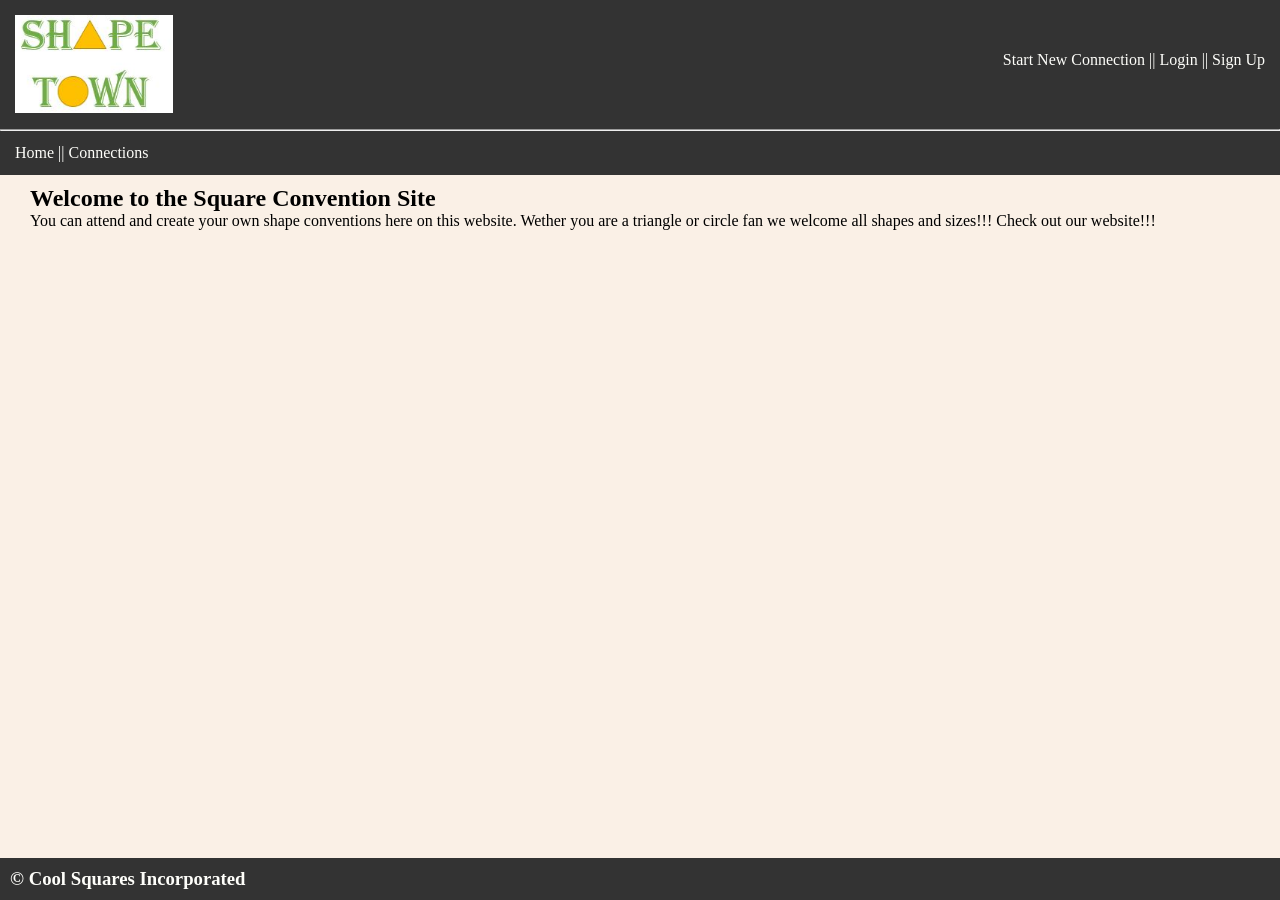
<file: Project 1/index.html>
<!DOCTYPE html>
<html lang="en">
    <head>
        <meta charset="UTF-8">
        <link href="style/default.css" rel="stylesheet" type="text/css" >
        <title>Shape Town Home</title>
    </head>
    <body>
        <header>
            <a href="index.html"><img class="logo" src="images/logo.JPG" alt="logo"></a>
            <nav class="user_links">
                <a href="newConnection.html">Start New Connection</a> || <a href="newConnection.html">Login</a> || <a href="newConnection.html">Sign Up</a>
            </nav>  
        </header>
        <hr>
        <nav class="general_links">
            <a href="index.html">Home</a> || <a href="connections.html">Connections</a>
        </nav>        
        <main>
            <h2>Welcome to the Square Convention Site</h2>
            <p>You can attend and create your own shape conventions here on this website. Wether you are a triangle or circle fan we welcome all shapes and sizes!!!
                Check out our website!!!
            </p>
        </main>
        <footer>
            <h3>&copy Cool Squares Incorporated</h3>
        </footer>
    </body>
</html>
</file>
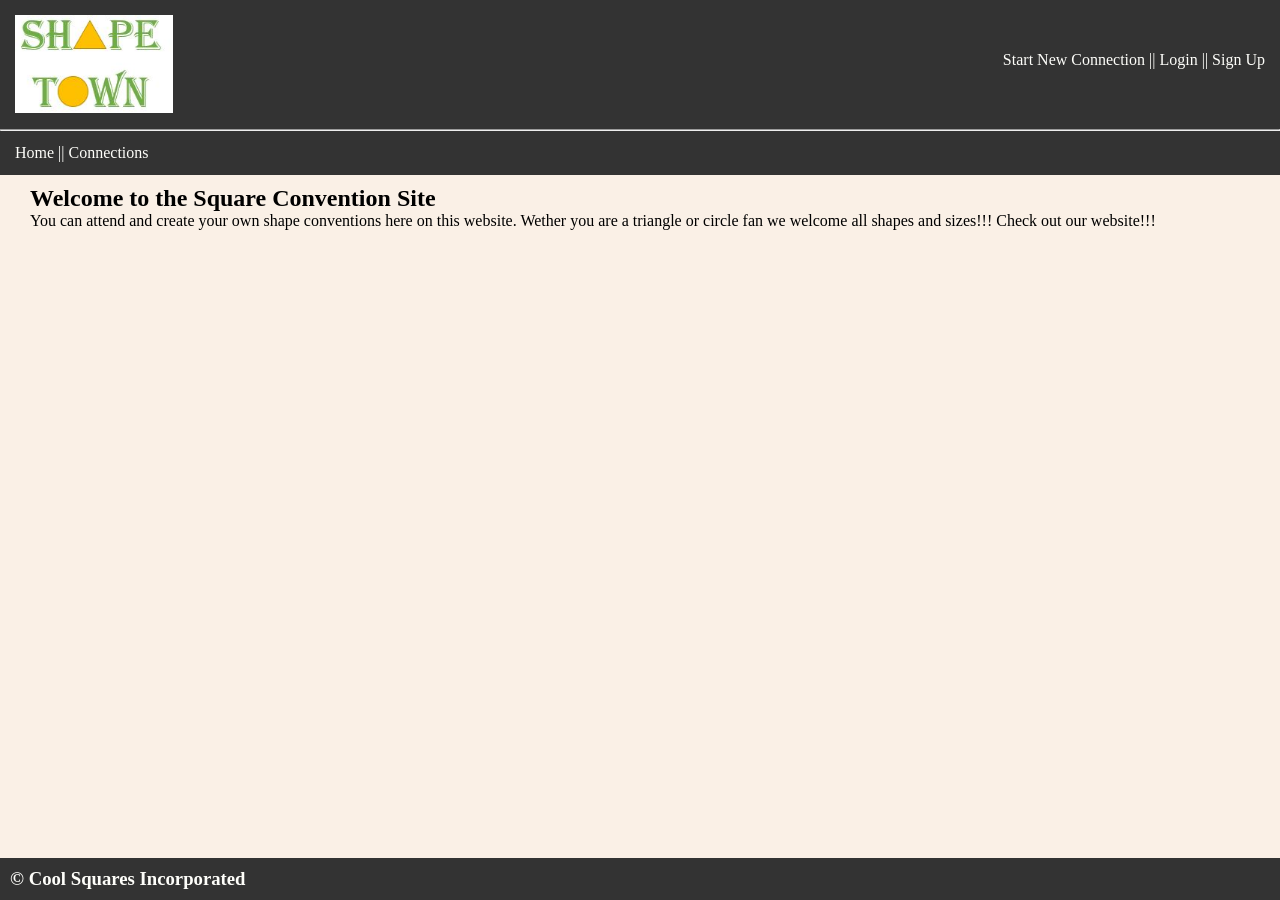
<file: Project1/index.html>
<!DOCTYPE html>
<html lang="en">
    <head>
        <meta charset="UTF-8">
        <link href="style/default.css" rel="stylesheet" type="text/css" >
        <title>Shape Town Home</title>
    </head>
    <body>
        <header>
            <a href="index.html"><img class="logo" src="images/logo.JPG" alt="logo"></a>
            <nav class="user_links">
                <a href="newConnection.html">Start New Connection</a> || <a href="newConnection.html">Login</a> || <a href="newConnection.html">Sign Up</a>
            </nav>  
        </header>
        <hr>
        <nav class="general_links">
            <a href="index.html">Home</a> || <a href="connections.html">Connections</a>
        </nav>        
        <main>
            <h2>Welcome to the Square Convention Site</h2>
            <p>You can attend and create your own shape conventions here on this website. Wether you are a triangle or circle fan we welcome all shapes and sizes!!!
                Check out our website!!!
            </p>
        </main>
        <footer>
            <h3>&copy; Cool Squares Incorporated</h3>
        </footer>
    </body>
</html>
</file>
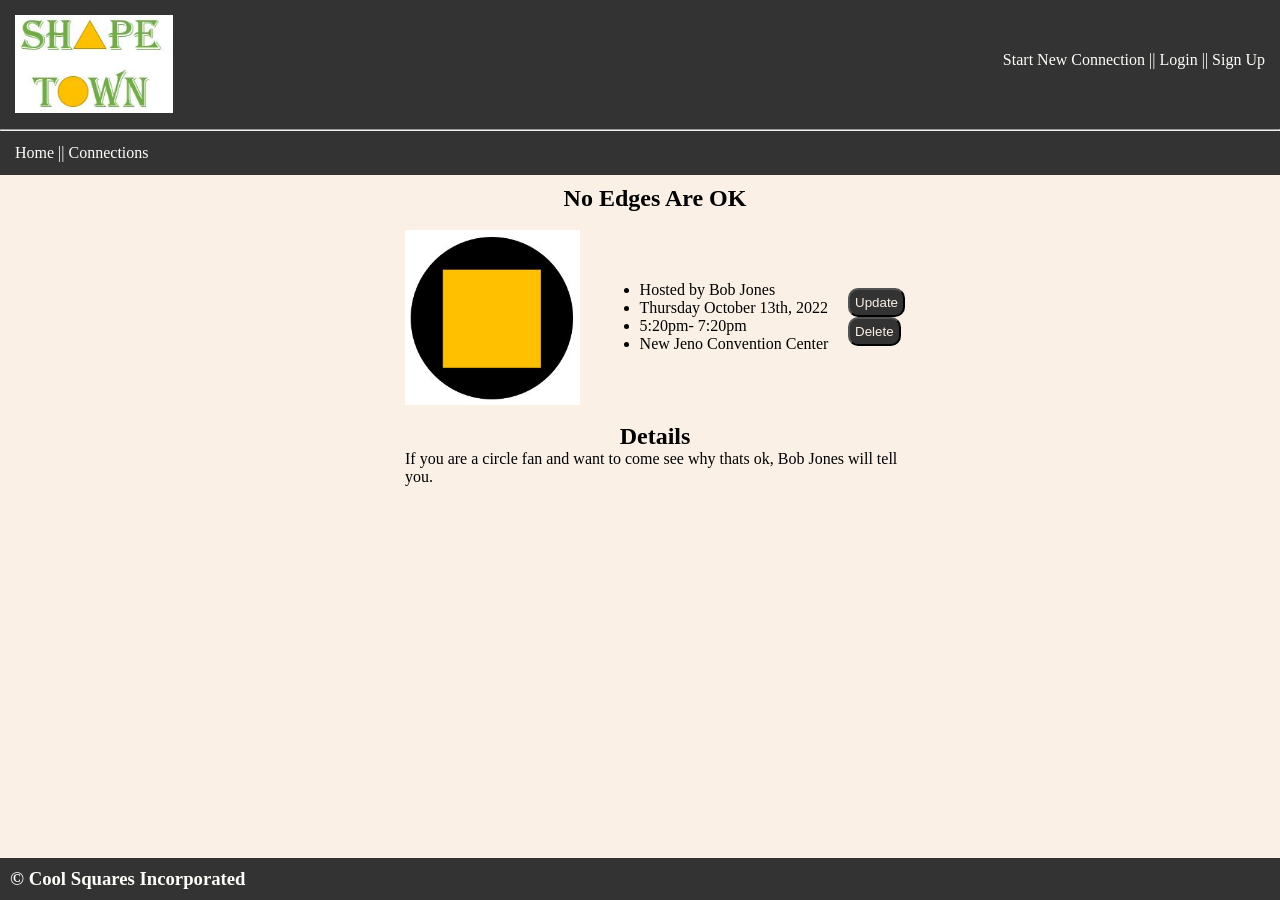
<file: Project 1/connection.html>
<!DOCTYPE html>
<html lang="en">
    <head>
        <meta charset="UTF-8">
        <link href="style/default.css" rel="stylesheet" type="text/css" >
        <title>Connection</title>
    </head>
    <body>
        <header>
            <a href="index.html"><img class="logo" src="images/logo.JPG" alt="logo"></a>
            <nav class="user_links">
                <a href="newConnection.html">Start New Connection</a> || <a href="newConnection.html">Login</a> || <a href="newConnection.html">Sign Up</a>
            </nav>  
        </header>
        <hr>
        <nav class="general_links">
            <a href="index.html">Home</a> || <a href="connections.html">Connections</a>
        </nav>         
        <main>
            <h2 class="connection_header">No Edges Are OK</h2>
            <br>
            <div class="connection_1">
                <img class="connection_image" src="images/connection.JPG" alt="connection">
                <ul>
                    <li>Hosted by Bob Jones</li>
                    <li>Thursday October 13th, 2022</li>
                    <li>5:20pm- 7:20pm</li>
                    <li>New Jeno Convention Center</li>
                </ul>
                <div>
                    <a href="connections.html" class="connection_button"><button>Update</button></a>
                    <a href="connections.html" class="connection_button"><button>Delete</button></a>
                </div>
            </div>
            <br>
            <h2 class="connection_header">Details</h2>
            <div class="connection_1">
                <p>If you are a circle fan and want to come see why thats ok, Bob Jones will tell you.</p>
            </div>
            <br>
            
        </main>
        <footer>
            <h3>&copy Cool Squares Incorporated</h3>
        </footer>
    </body>
</html>
</file>
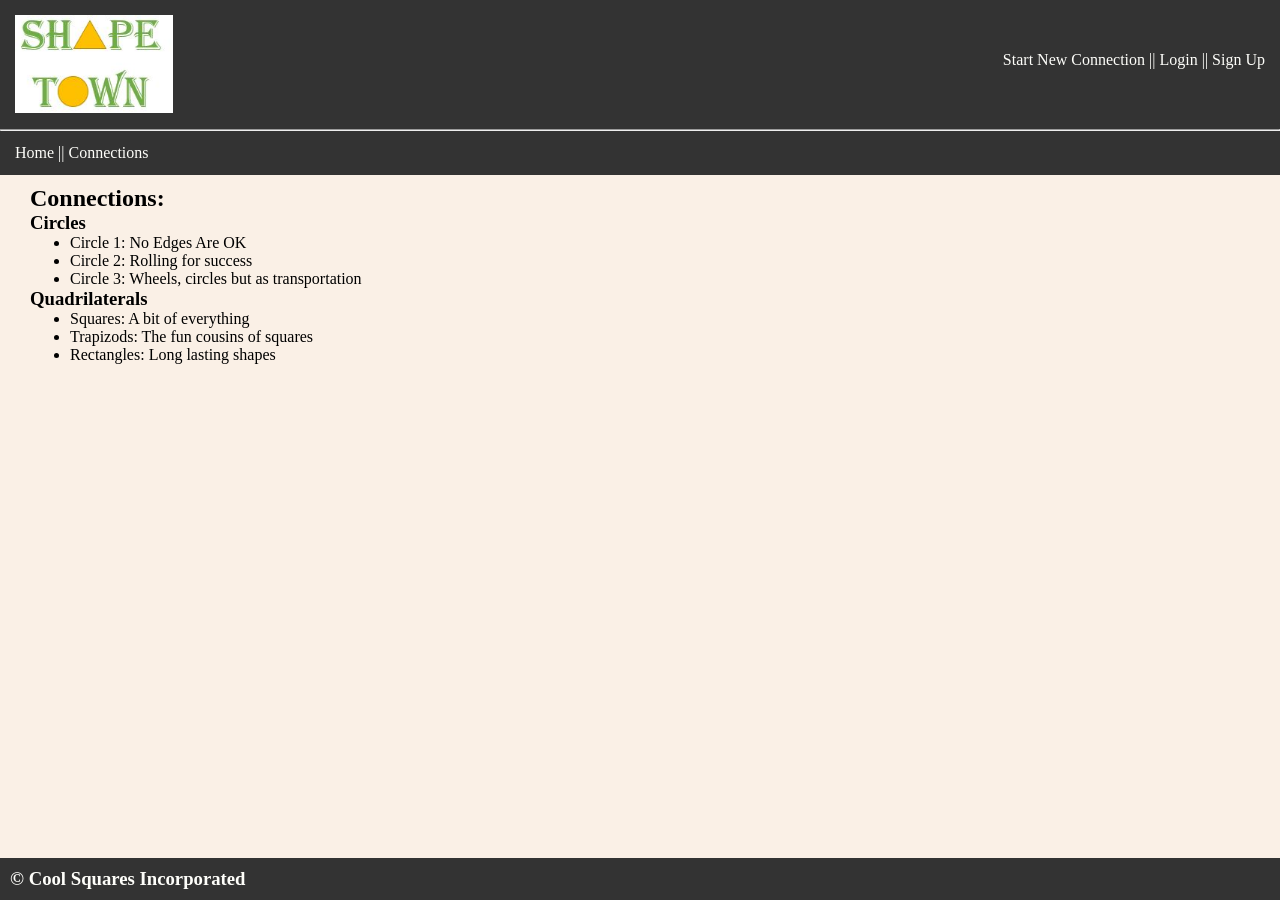
<file: Project 1/connections.html>
<!DOCTYPE html>
<html lang="en">
    <head>
        <meta charset="UTF-8">
        <link href="style/default.css" rel="stylesheet" type="text/css" >
        <title>Connections</title>
    </head>
    <body>
        <header>
            <a href="index.html"><img class="logo" src="images/logo.JPG" alt="logo"></a>
            <nav class="user_links">
                <a href="newConnection.html">Start New Connection</a> || <a href="newConnection.html">Login</a> || <a href="newConnection.html">Sign Up</a>
            </nav>  
        </header>
        <hr>
        <nav class="general_links">
            <a href="index.html">Home</a> || <a href="connections.html">Connections</a>
        </nav>         
        <main>
            <h2>Connections:</h2>
            <h3>Circles</h3>
            <ul class="connection_list">
                <a href="connection.html"><li>Circle 1: No Edges Are OK</li></a>
                <a href="connection.html"><li>Circle 2: Rolling for success</li></a>
                <a href="connection.html"><li>Circle 3: Wheels, circles but as transportation</li></a>
            </ul>
            <h3>Quadrilaterals</h3>
            <ul class="connection_list">
                <a href="connection.html"><li>Squares: A bit of everything</li></a>
                <a href="connection.html"><li>Trapizods:  The fun cousins of squares</li></a>
                <a href="connection.html"><li>Rectangles: Long lasting shapes</li></a>
            </ul>
        </main>
        <footer>
            <h3>&copy Cool Squares Incorporated</h3>
        </footer>
    </body>
</html>
</file>
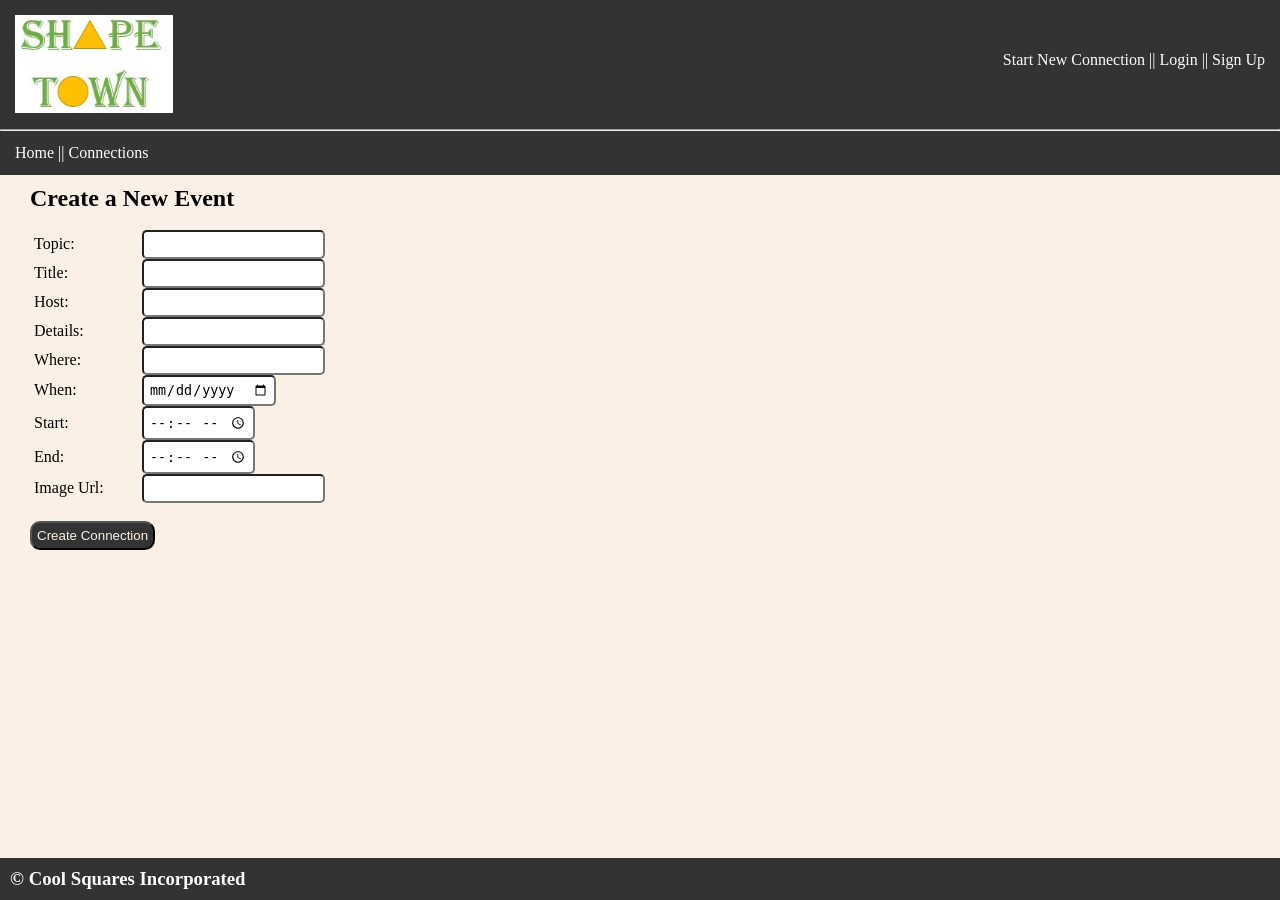
<file: Project 1/newConnection.html>
<!DOCTYPE html>
<html lang="en">
    <head>
        <meta charset="UTF-8">
        <link href="style/default.css" rel="stylesheet" type="text/css" >
        <title>New Connection</title>
    </head>
    <body>
        <header>
            <a href="index.html"><img class="logo" src="images/logo.JPG" alt="logo"></a>
            <nav class="user_links">
                <a href="newConnection.html">Start New Connection</a> || <a href="newConnection.html">Login</a> || <a href="newConnection.html">Sign Up</a>
            </nav>  
        </header>
        <hr>
        <nav class="general_links">
            <a href="index.html">Home</a> || <a href="connections.html">Connections</a>
        </nav>            
        <main>
            <h2>Create a New Event</h2>
            <br>
            <form id="newConnectionForm">
                <label for="topic">Topic:</label>
                <input type="text" id="topic" name="topic">
                <br>
                <label for="title">Title:</label>
                <input type="text" id="title" name="title">
                <br>
                <label for="host">Host:</label>
                <input type="text" id="host" name="host">
                <br>
                <label for="details">Details:</label>
                <input type="text" id="details" name="details">
                <br>
                <label for="where">Where:</label>
                <input type="text" id="where" name="where">
                <br>
                <label for="when">When:</label>
                <input type="date" id="when" name="when">
                <br>
                <label for="start">Start:</label>
                <input type="time" id="start" name="start">
                <br>
                <label for="end">End:</label>
                <input type="time" id="end" name="end">
                <br>
                <label for="images">Image Url:</label>
                <input type="url" id="images" name="images">
                <br>
            </form>
            <br>
            <a href="connections.html"><button>Create Connection</button></a>
        </main>
        <footer>
            <h3>&copy Cool Squares Incorporated</h3>
            <!--Comment-->
        </footer>
    </body>
</html>
</file>
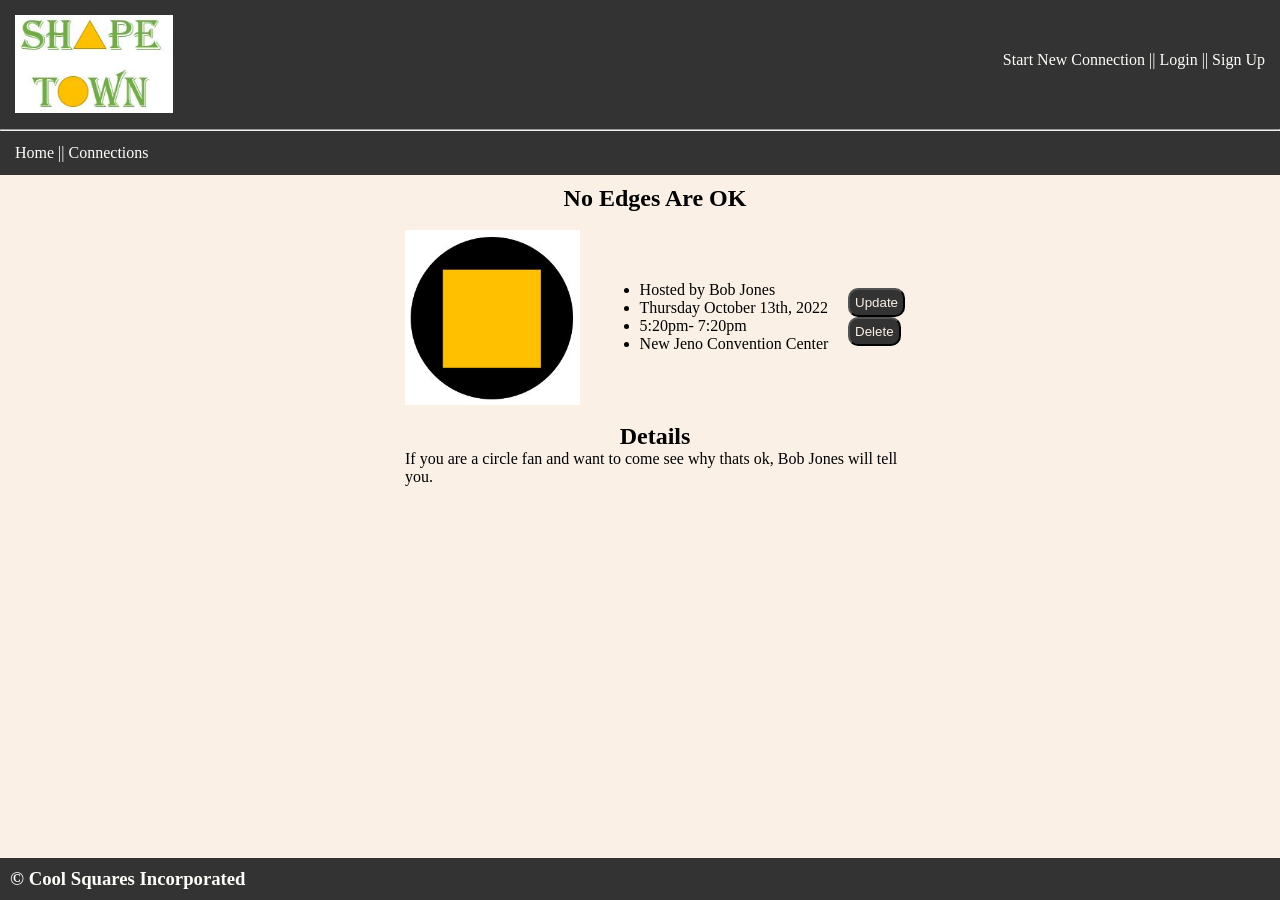
<file: Project1/connection.html>
<!DOCTYPE html>
<html lang="en">
    <head>
        <meta charset="UTF-8">
        <link href="style/default.css" rel="stylesheet" type="text/css" >
        <title>Connection</title>
    </head>
    <body>
        <header>
            <a href="index.html"><img class="logo" src="images/logo.JPG" alt="logo"></a>
            <nav class="user_links">
                <a href="newConnection.html">Start New Connection</a> || <a href="newConnection.html">Login</a> || <a href="newConnection.html">Sign Up</a>
            </nav>  
        </header>
        <hr>
        <nav class="general_links">
            <a href="index.html">Home</a> || <a href="connections.html">Connections</a>
        </nav>         
        <main>
            <h2 class="connection_header">No Edges Are OK</h2>
            <br>
            <div class="connection_1">
                <img class="connection_image" src="images/connection.JPG" alt="connection">
                <ul>
                    <li>Hosted by Bob Jones</li>
                    <li>Thursday October 13th, 2022</li>
                    <li>5:20pm- 7:20pm</li>
                    <li>New Jeno Convention Center</li>
                </ul>
                <div>
                    <a href="connections.html" class="connection_button"><button>Update</button></a>
                    <a href="connections.html" class="connection_button"><button>Delete</button></a>
                </div>
            </div>
            <br>
            <h2 class="connection_header">Details</h2>
            <div class="connection_1">
                <p>If you are a circle fan and want to come see why thats ok, Bob Jones will tell you.</p>
            </div>
            <br>
            
        </main>
        <footer>
            <h3>&copy; Cool Squares Incorporated</h3>
        </footer>
    </body>
</html>
</file>
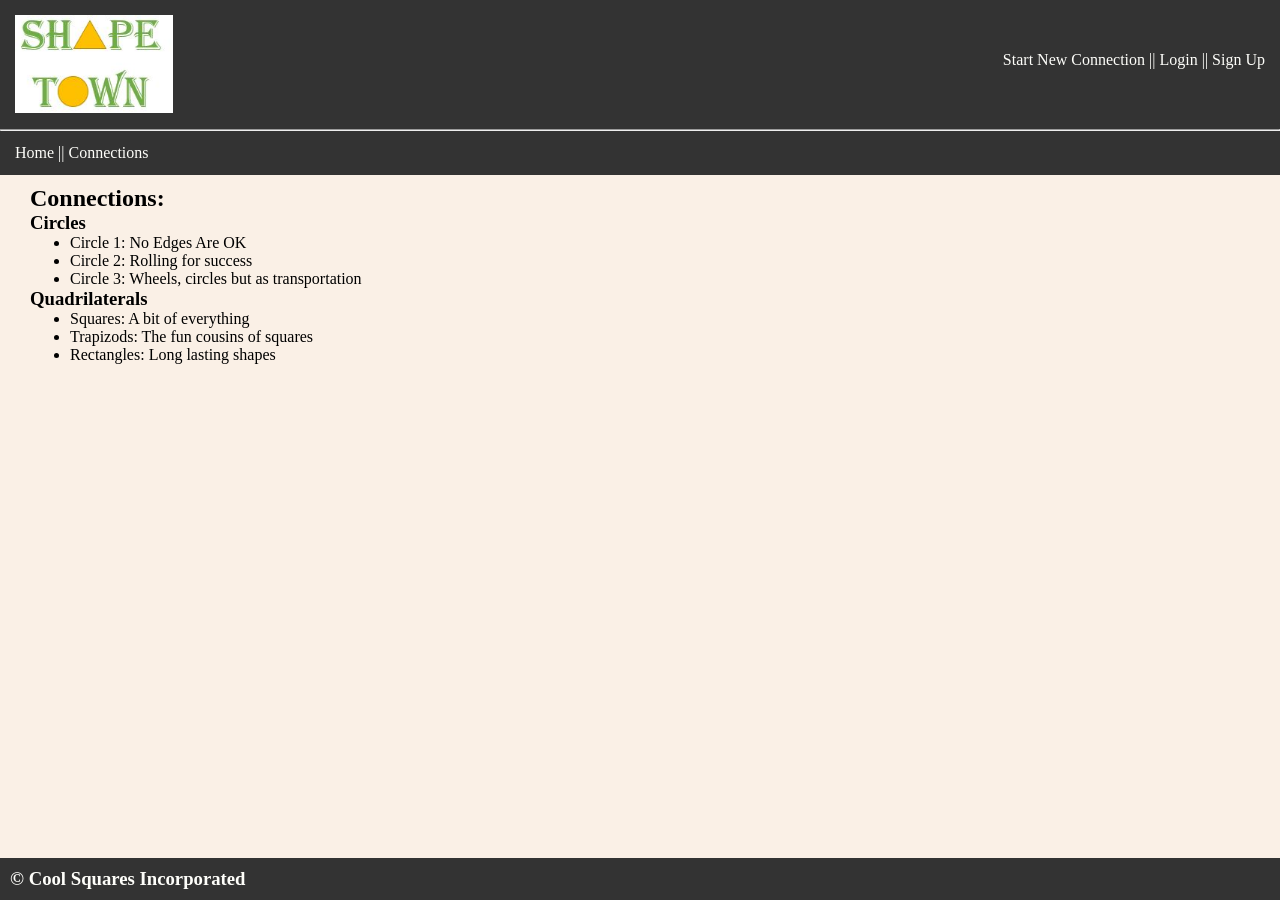
<file: Project1/connections.html>
<!DOCTYPE html>
<html lang="en">
    <head>
        <meta charset="UTF-8">
        <link href="style/default.css" rel="stylesheet" type="text/css" >
        <title>Connections</title>
    </head>
    <body>
        <header>
            <a href="index.html"><img class="logo" src="images/logo.JPG" alt="logo"></a>
            <nav class="user_links">
                <a href="newConnection.html">Start New Connection</a> || <a href="newConnection.html">Login</a> || <a href="newConnection.html">Sign Up</a>
            </nav>  
        </header>
        <hr>
        <nav class="general_links">
            <a href="index.html">Home</a> || <a href="connections.html">Connections</a>
        </nav>         
        <main>
            <h2>Connections:</h2>
            <h3>Circles</h3>
            <ul class="connection_list">
                <li><a href="connection.html">Circle 1: No Edges Are OK</a></li>
                <li><a href="connection.html">Circle 2: Rolling for success</a></li>
                <li><a href="connection.html">Circle 3: Wheels, circles but as transportation</a></li>
            </ul>
            <h3>Quadrilaterals</h3>
            <ul class="connection_list">
                <li><a href="connection.html">Squares: A bit of everything</a></li>
                <li><a href="connection.html">Trapizods:  The fun cousins of squares</a></li>
                <li><a href="connection.html">Rectangles: Long lasting shapes</a></li>
            </ul>
        </main>
        <footer>
            <h3>&copy; Cool Squares Incorporated</h3>
        </footer>
    </body>
</html>
</file>
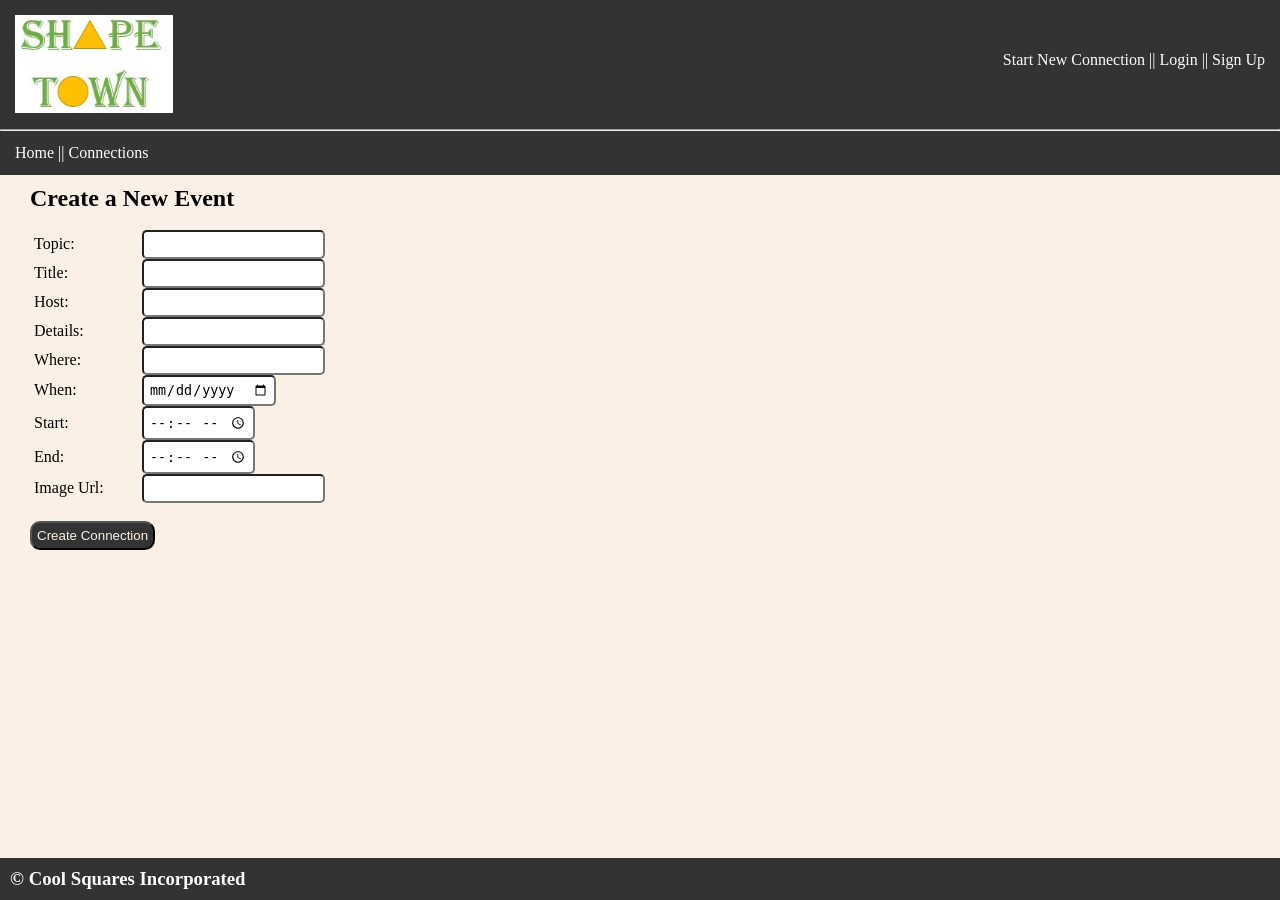
<file: Project1/newConnection.html>
<!DOCTYPE html>
<html lang="en">
    <head>
        <meta charset="UTF-8">
        <link href="style/default.css" rel="stylesheet" type="text/css" >
        <title>New Connection</title>
    </head>
    <body>
        <header>
            <a href="index.html"><img class="logo" src="images/logo.JPG" alt="logo"></a>
            <nav class="user_links">
                <a href="newConnection.html">Start New Connection</a> || <a href="newConnection.html">Login</a> || <a href="newConnection.html">Sign Up</a>
            </nav>  
        </header>
        <hr>
        <nav class="general_links">
            <a href="index.html">Home</a> || <a href="connections.html">Connections</a>
        </nav>            
        <main>
            <h2>Create a New Event</h2>
            <br>
            <form id="newConnectionForm">
                <label for="topic">Topic:</label>
                <input type="text" id="topic" name="topic">
                <br>
                <label for="title">Title:</label>
                <input type="text" id="title" name="title">
                <br>
                <label for="host">Host:</label>
                <input type="text" id="host" name="host">
                <br>
                <label for="details">Details:</label>
                <input type="text" id="details" name="details">
                <br>
                <label for="where">Where:</label>
                <input type="text" id="where" name="where">
                <br>
                <label for="when">When:</label>
                <input type="date" id="when" name="when">
                <br>
                <label for="start">Start:</label>
                <input type="time" id="start" name="start">
                <br>
                <label for="end">End:</label>
                <input type="time" id="end" name="end">
                <br>
                <label for="images">Image Url:</label>
                <input type="url" id="images" name="images">
                <br>
            </form>
            <br>
            <a href="connections.html"><button>Create Connection</button></a>
        </main>
        <footer>
            <h3>&copy; Cool Squares Incorporated</h3>
        </footer>
    </body>
</html>
</file>
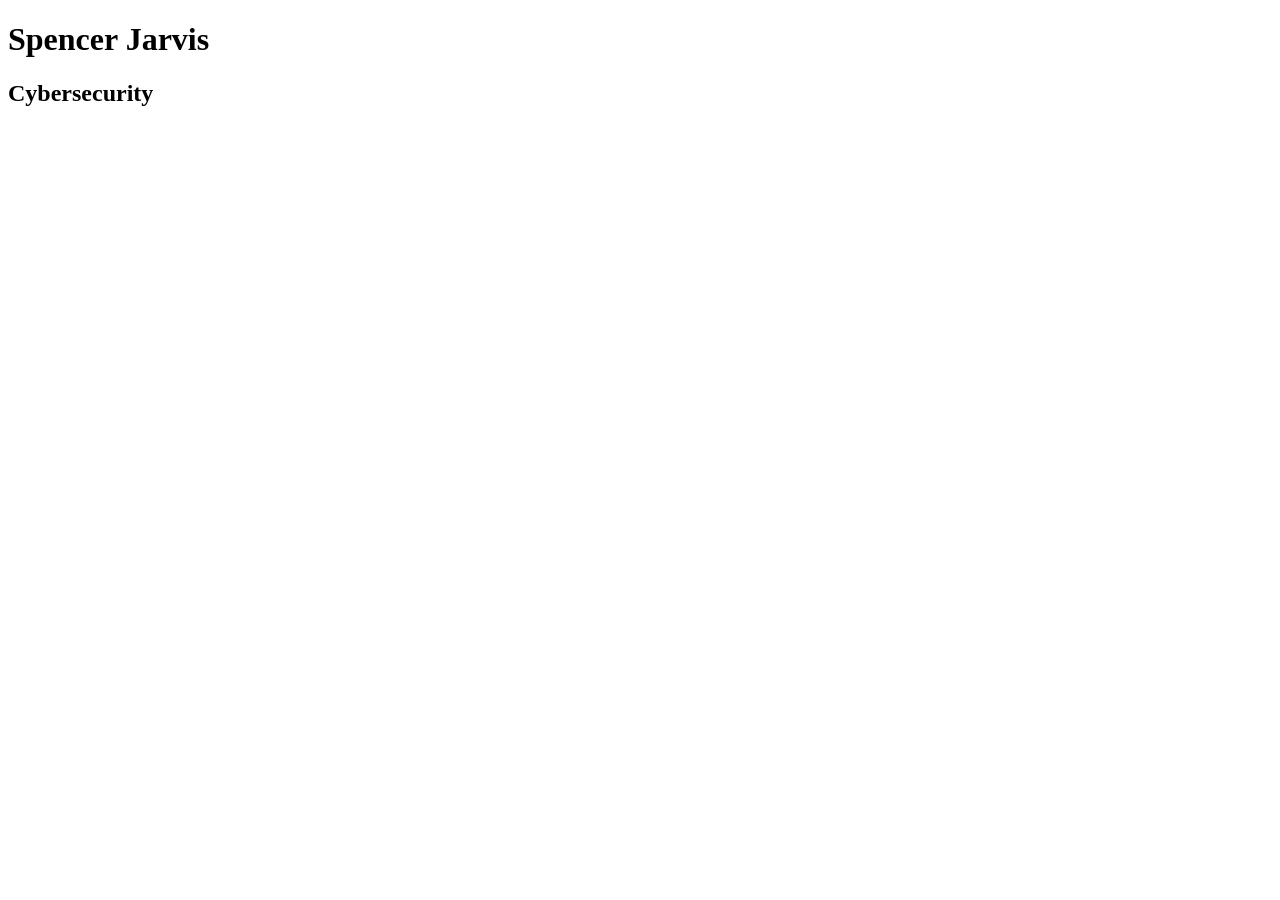
<file: Exercises/JarvisSpencerExercise2/about.html>
<!DOCTYPE html>
<html lang="en">
    <head>
        <meta charset="UTF-8">
        <title>About</title>
    </head>
    <body>
        <h1>Spencer Jarvis</h1>
        <h2>Cybersecurity</h2>
    </body>
</html>
</file>
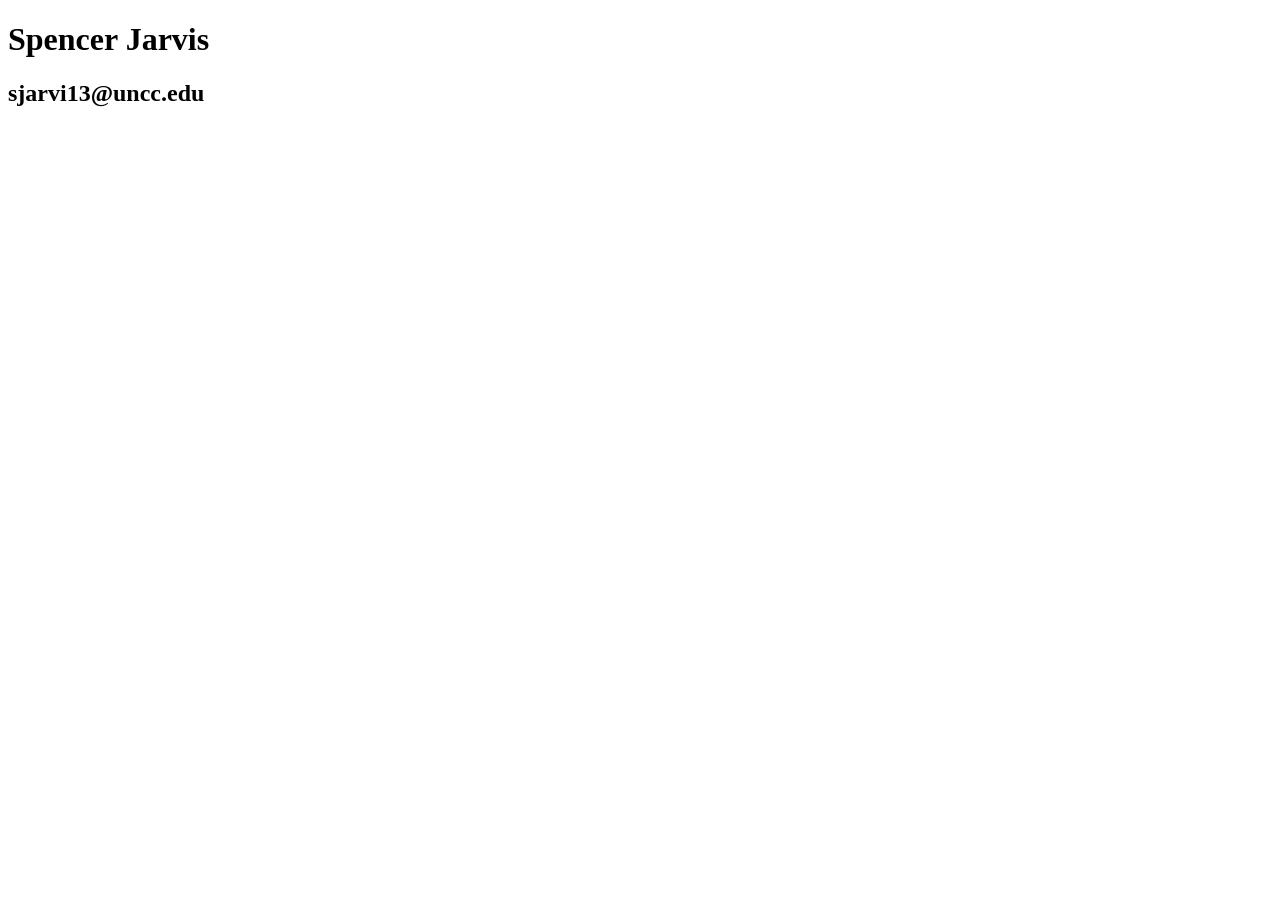
<file: Exercises/JarvisSpencerExercise2/contact.html>
<!DOCTYPE html>
<html lang="en">
    <head>
        <meta charset="UTF-8">
        <title>404 Error</title>
    </head>
    <body>
        <h1>Spencer Jarvis</h1>
        <h2>sjarvi13@uncc.edu</h2>
    </body>
</html>
</file>
<file: Project 1/style/default.css>
*
{ 
    box-sizing: border-box;
    margin: 0;
}

body
{
    background-color: #faf0e6 ;
    padding-bottom: 50px;
}

header 
{
    display: flex;
    justify-content: space-between;
    align-items: center;
    padding: 15px;
    background-color: #333333;
    color:#fefefa;
    padding-bottom: 1%;
}

.user_links
{
    background-color: #333333;
    color:#fefefa;
    padding-left: 15px;
    padding-bottom: 1%;
}

.user_links a
{
    color:#fefefa;
    text-decoration: none;
}

.user_links a:hover
{
    color: #00b7eb;
    text-decoration: none;
}

.general_links
{
    background-color: #333333;
    color:#fefefa;
    padding-left: 15px;
    padding-bottom: 1%;
    padding-top: 1%;
}

.general_links a
{
    color:#fefefa;
    text-decoration: none;
}

.general_links a:hover
{
    color: #00b7eb;
    text-decoration: none;
}

.logo
{
    max-width: 75%;  
    height: auto;  
}

.connection_image
{
    max-width: 35%;  
    height: auto;  
}
main
{
    padding-left: 30px;
    padding-top: 10px
}

#newConnectionForm
{
    align-items: center;
    width: 50%;
}
.connection_header
{
    text-align: center;
}

.connection_button
{
    display: block;
    margin:0 auto;
    font-size: 16px;
    
}
.connection_1
{
    padding-left: 30%;
    padding-right: 30%;
    display: flex;
    justify-content: space-between;
    align-items: center;
}

label
{
    width: 100px;
    display: inline-block;
    margin: 4px;
}

input
{
    padding: 5px;
    border-radius: 5px;
}

button
{
    padding: 5px;
    border-radius: 10px;
    background-color:#333333;
    color:#faf0e6;
    text-align: center;
}

.connection_list a
{
    color: black;
    text-decoration: none;
}

.connection_list a:hover
{
    color: #00b7eb;
    text-decoration: none;
}

footer
{
    background-color: #333333;
    color:#fefefa;
    width: 100%;
    padding: 10px;
    position: fixed;
    bottom: 0;
}
</file>
<file: Project1/style/default.css>
*
{ 
    box-sizing: border-box;
    margin: 0;
}

body
{
    background-color: #faf0e6 ;
    padding-bottom: 50px;
}

header 
{
    display: flex;
    justify-content: space-between;
    align-items: center;
    padding: 15px;
    background-color: #333333;
    color:#fefefa;
    padding-bottom: 1%;
}

.user_links
{
    background-color: #333333;
    color:#fefefa;
    padding-left: 15px;
    padding-bottom: 1%;
}

.user_links a
{
    color:#fefefa;
    text-decoration: none;
}

.user_links a:hover
{
    color: #00b7eb;
    text-decoration: none;
}

.general_links
{
    background-color: #333333;
    color:#fefefa;
    padding-left: 15px;
    padding-bottom: 1%;
    padding-top: 1%;
}

.general_links a
{
    color:#fefefa;
    text-decoration: none;
}

.general_links a:hover
{
    color: #00b7eb;
    text-decoration: none;
}

.logo
{
    max-width: 75%;  
    height: auto;  
}

.connection_image
{
    max-width: 35%;  
    height: auto;  
}
main
{
    padding-left: 30px;
    padding-top: 10px
}

#newConnectionForm
{
    align-items: center;
    width: 50%;
}
.connection_header
{
    text-align: center;
}

.connection_button
{
    display: block;
    margin:0 auto;
    font-size: 16px;
    
}
.connection_1
{
    padding-left: 30%;
    padding-right: 30%;
    display: flex;
    justify-content: space-between;
    align-items: center;
}

label
{
    width: 100px;
    display: inline-block;
    margin: 4px;
}

input
{
    padding: 5px;
    border-radius: 5px;
}

button
{
    padding: 5px;
    border-radius: 10px;
    background-color:#333333;
    color:#faf0e6;
    text-align: center;
}

.connection_list a
{
    color: black;
    text-decoration: none;
}

.connection_list a:hover
{
    color: #00b7eb;
    text-decoration: none;
}

footer
{
    background-color: #333333;
    color:#fefefa;
    width: 100%;
    padding: 10px;
    position: fixed;
    bottom: 0;
}
</file>
